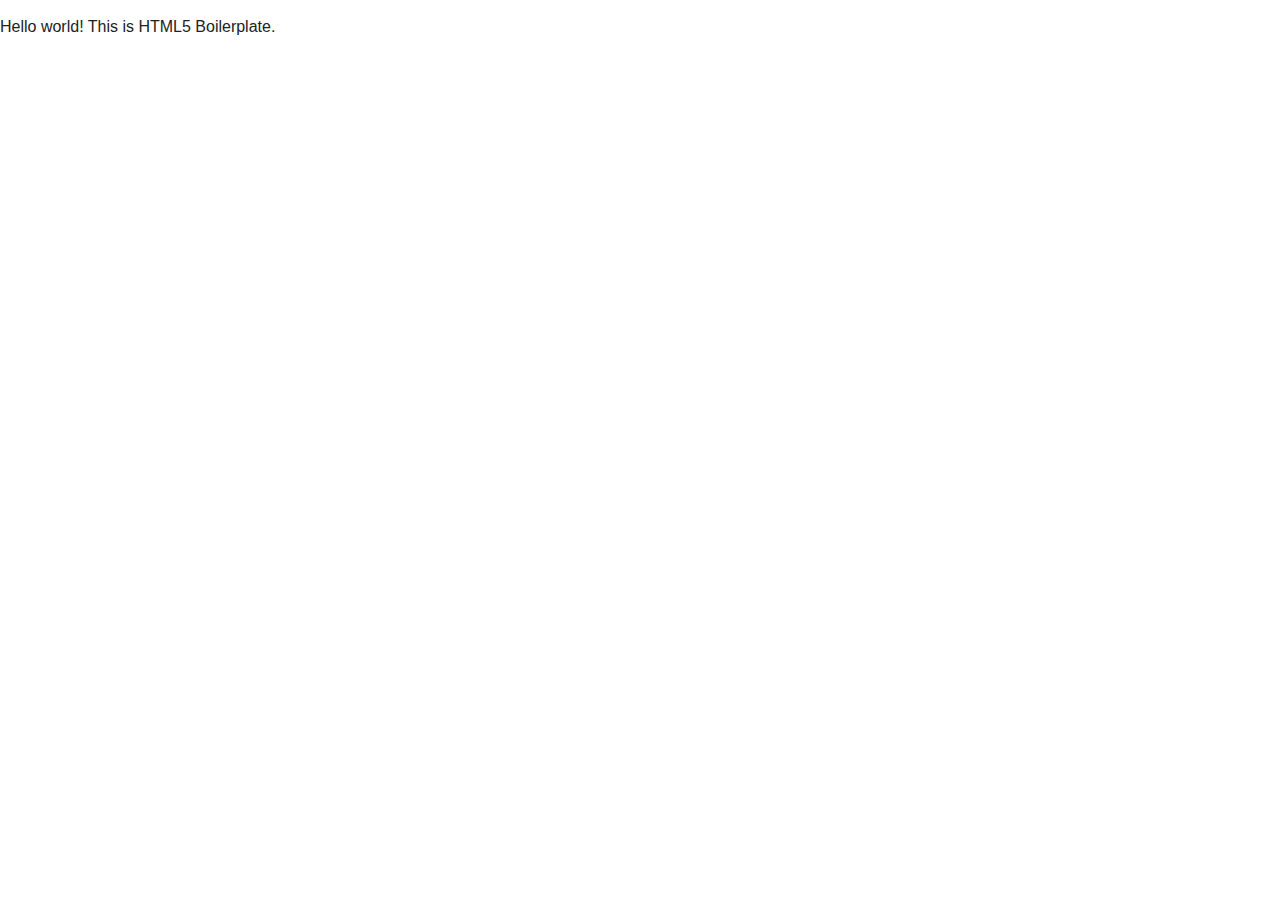
<file: mvnseleniumproject/samplewebsite/index.html>
<!DOCTYPE html>
<!--[if lt IE 7]>      <html class="no-js lt-ie9 lt-ie8 lt-ie7"> <![endif]-->
<!--[if IE 7]>         <html class="no-js lt-ie9 lt-ie8"> <![endif]-->
<!--[if IE 8]>         <html class="no-js lt-ie9"> <![endif]-->
<!--[if gt IE 8]><!--> <html class="no-js"> <!--<![endif]-->
    <head>
        <meta charset="utf-8">
        <meta http-equiv="X-UA-Compatible" content="IE=edge,chrome=1">
        <title></title>
        <meta name="description" content="">
        <meta name="viewport" content="width=device-width">

        <link rel="stylesheet" href="css/normalize.min.css">
        <link rel="stylesheet" href="css/main.css">

        <script src="js/vendor/modernizr-2.6.2.min.js"></script>
    </head>
    <body>
        <!--[if lt IE 7]>
            <p class="chromeframe">You are using an <strong>outdated</strong> browser. Please <a href="http://browsehappy.com/">upgrade your browser</a> or <a href="http://www.google.com/chromeframe/?redirect=true">activate Google Chrome Frame</a> to improve your experience.</p>
        <![endif]-->

        <p id="headline">Hello world! This is HTML5 Boilerplate.</p>

        <script src="//ajax.googleapis.com/ajax/libs/jquery/1.10.1/jquery.min.js"></script>
        <script>window.jQuery || document.write('<script src="js/vendor/jquery-1.10.1.min.js"><\/script>')</script>

        <script src="js/plugins.js"></script>
        <script src="js/main.js"></script>

        <script>
            var _gaq=[['_setAccount','UA-XXXXX-X'],['_trackPageview']];
            (function(d,t){var g=d.createElement(t),s=d.getElementsByTagName(t)[0];
            g.src='//www.google-analytics.com/ga.js';
            s.parentNode.insertBefore(g,s)}(document,'script'));
        </script>
    </body>
</html>
</file>
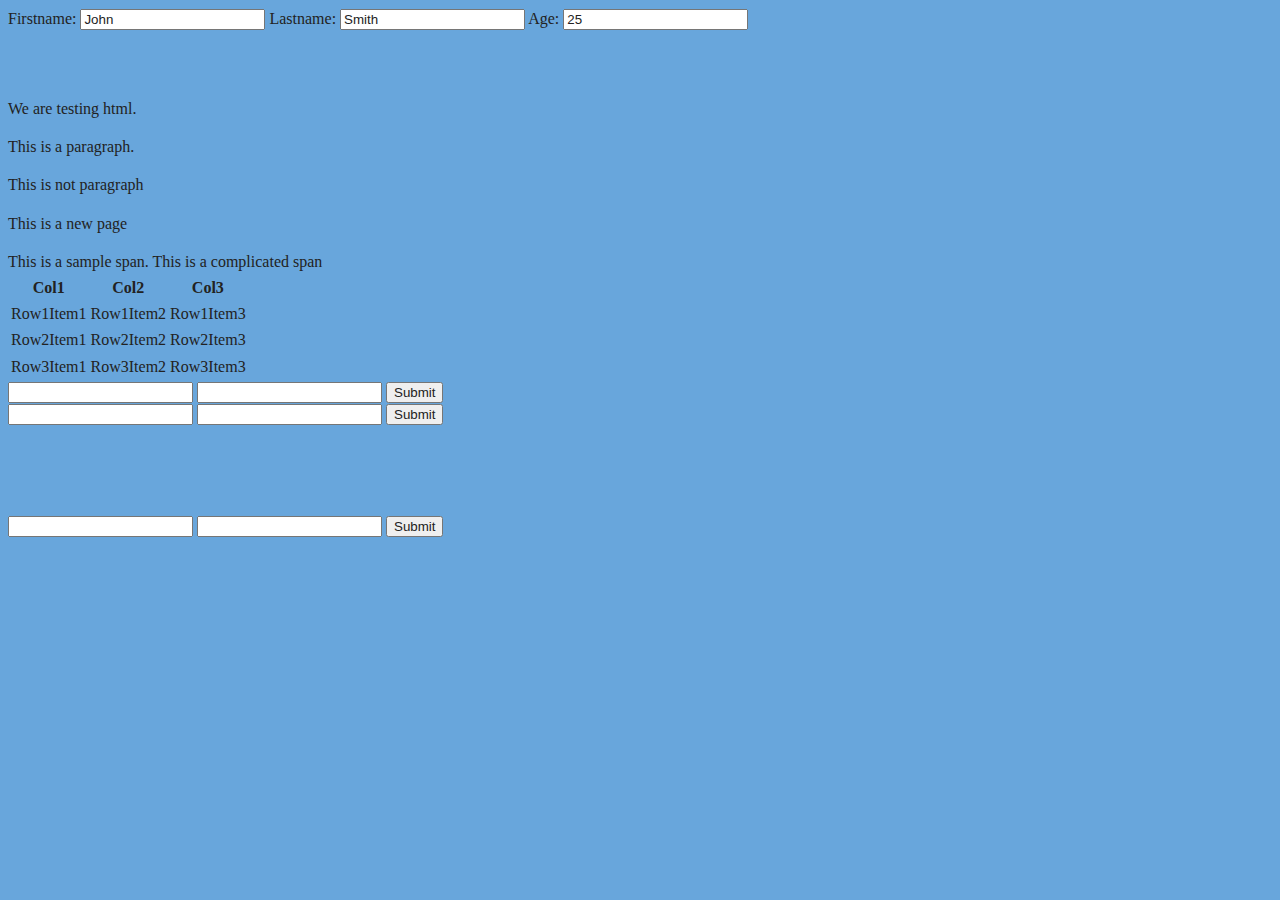
<file: mvnseleniumproject/samplewebsite/testing.html>
<!DOCTYPE html>
<html>
<head>
    <title>Testing new Html</title>
    <link rel="stylesheet" href="css/main.css">
    <script src="//ajax.googleapis.com/ajax/libs/jquery/1.10.1/jquery.min.js"></script>
    <script>window.jQuery || document.write('<script src="js/vendor/jquery-1.10.1.min.js"><\/script>')</script>
    <script src="js/plugins.js"></script>
    <script src="js/main.js"></script>
</head>
<body style="background-color: #68A6DC">

<div id="json-content">
    <label>Firstname:
        <input type="text" name="first-name" value="John" />
    </label>
    <label>Lastname:
        <input type="text" name="last-name" value="Smith" />
    </label>
    <label>Age:
        <input type="text" name="age" value="25" />
    </label>

</div>

<br />
<br /><br />


We are testing html.
<p id="sample-paragraph">This is a paragraph.</p>
<p id="sample1-paragraph">This is not paragraph</p>
<p id="old">This is a new page</p>
<span id="sample-span">This is a sample span.</span>
<span id="sample1-span">This is a complicated span</span>
<table id="sample-table">
    <thead>
        <tr>
            <th>Col1</th>
            <th>Col2</th>
            <th>Col3</th>
        </tr>
    </thead>
    <tbody>
        <tr class="sample-row">
            <td>Row1Item1</td>
            <td>Row1Item2</td>
            <td>Row1Item3</td>
        </tr>
        <tr class="sample-row">
            <td>Row2Item1</td>
            <td>Row2Item2</td>
            <td>Row2Item3</td>
        </tr>
        <tr class="sample-row">
            <td>Row3Item1</td>
            <td>Row3Item2</td>
            <td>Row3Item3</td>
        </tr>
    </tbody>
</table>

<form id="sample-form" method="GET" action="/submitform.html">
    <input type="text" name="sample-username"/>
    <input type="password" name="sample-password"/>
    <button type="submit">Submit</button>
</form>
<form id="sample-form2" method="GET" action="/submiterror.html">
    <input type="text" name="sample-username"/>
    <input type="password" name="sample-password"/>
    <button type="submit">Submit</button>
</form>
<br />
<br />
<br />
<br />

<div id="notification-container" style="display:none;">
</div>
<form id="sample-ajax-form" method="GET" action="/submiterror.html">
    <input type="text" name="sample-username"/>
    <input type="password" name="sample-password"/>
    <button type="submit">Submit</button>
</form>

<div id="success-content" style="display: none">
    <p>The form submission was sucess. Your account has been registered.</p>
    <span>We've sent an email to your account.</span>
    <p>Please confirm your email.</p>
</div>
<br />
<br />
<br /><br />

<script type="text/javascript">

    $("#sample-ajax-form").submit( function(e) {
        e.preventDefault();
        setTimeout(function() {
            $("#notification-container").empty().hide();

            var username = $("#sample-ajax-form input[name='sample-username']").val();
            var password = $("#sample-ajax-form input[name='sample-password']").val();

            if (!username || !password) {
                $("#notification-container").append('<span class="error">Submission error!</span>');
            } else {
                $("#notification-container").append('<span class="success">Submission success!</span>');
                $("#sample-ajax-form").hide();
                $("#success-content").show(1000);
            }

            $("#notification-container").show(500);

        }, 500);

    });
</script>

</body>
</html>
</file>
<file: mvnseleniumproject/samplewebsite/css/main.css>
/* ==========================================================================
   HTML5 Boilerplate styles - h5bp.com (generated via initializr.com)
   ========================================================================== */

html,
button,
input,
select,
textarea {
    color: #222;
}

body {
    font-size: 1em;
    line-height: 1.4;
}

::-moz-selection {
    background: #b3d4fc;
    text-shadow: none;
}

::selection {
    background: #b3d4fc;
    text-shadow: none;
}

hr {
    display: block;
    height: 1px;
    border: 0;
    border-top: 1px solid #ccc;
    margin: 1em 0;
    padding: 0;
}

img {
    vertical-align: middle;
}

fieldset {
    border: 0;
    margin: 0;
    padding: 0;
}

textarea {
    resize: vertical;
}

.chromeframe {
    margin: 0.2em 0;
    background: #ccc;
    color: #000;
    padding: 0.2em 0;
}


/* ==========================================================================
   Author's custom styles
   ========================================================================== */















/* ==========================================================================
   Media Queries
   ========================================================================== */

@media only screen and (min-width: 35em) {

}

@media print,
       (-o-min-device-pixel-ratio: 5/4),
       (-webkit-min-device-pixel-ratio: 1.25),
       (min-resolution: 120dpi) {

}

/* ==========================================================================
   Helper classes
   ========================================================================== */

.ir {
    background-color: transparent;
    border: 0;
    overflow: hidden;
    *text-indent: -9999px;
}

.ir:before {
    content: "";
    display: block;
    width: 0;
    height: 150%;
}

.hidden {
    display: none !important;
    visibility: hidden;
}

.visuallyhidden {
    border: 0;
    clip: rect(0 0 0 0);
    height: 1px;
    margin: -1px;
    overflow: hidden;
    padding: 0;
    position: absolute;
    width: 1px;
}

.visuallyhidden.focusable:active,
.visuallyhidden.focusable:focus {
    clip: auto;
    height: auto;
    margin: 0;
    overflow: visible;
    position: static;
    width: auto;
}

.invisible {
    visibility: hidden;
}

.clearfix:before,
.clearfix:after {
    content: " ";
    display: table;
}

.clearfix:after {
    clear: both;
}

.clearfix {
    *zoom: 1;
}

/* ==========================================================================
   Print styles
   ========================================================================== */

@media print {
    * {
        background: transparent !important;
        color: #000 !important; /* Black prints faster: h5bp.com/s */
        box-shadow: none !important;
        text-shadow: none !important;
    }

    a,
    a:visited {
        text-decoration: underline;
    }

    a[href]:after {
        content: " (" attr(href) ")";
    }

    abbr[title]:after {
        content: " (" attr(title) ")";
    }

    /*
     * Don't show links for images, or javascript/internal links
     */

    .ir a:after,
    a[href^="javascript:"]:after,
    a[href^="#"]:after {
        content: "";
    }

    pre,
    blockquote {
        border: 1px solid #999;
        page-break-inside: avoid;
    }

    thead {
        display: table-header-group; /* h5bp.com/t */
    }

    tr,
    img {
        page-break-inside: avoid;
    }

    img {
        max-width: 100% !important;
    }

    @page {
        margin: 0.5cm;
    }

    p,
    h2,
    h3 {
        orphans: 3;
        widows: 3;
    }

    h2,
    h3 {
        page-break-after: avoid;
    }
}

/**
CUSTOM CSS
**/
.error {
    color: red;
}

.success {
    color: green;
}
</file>
